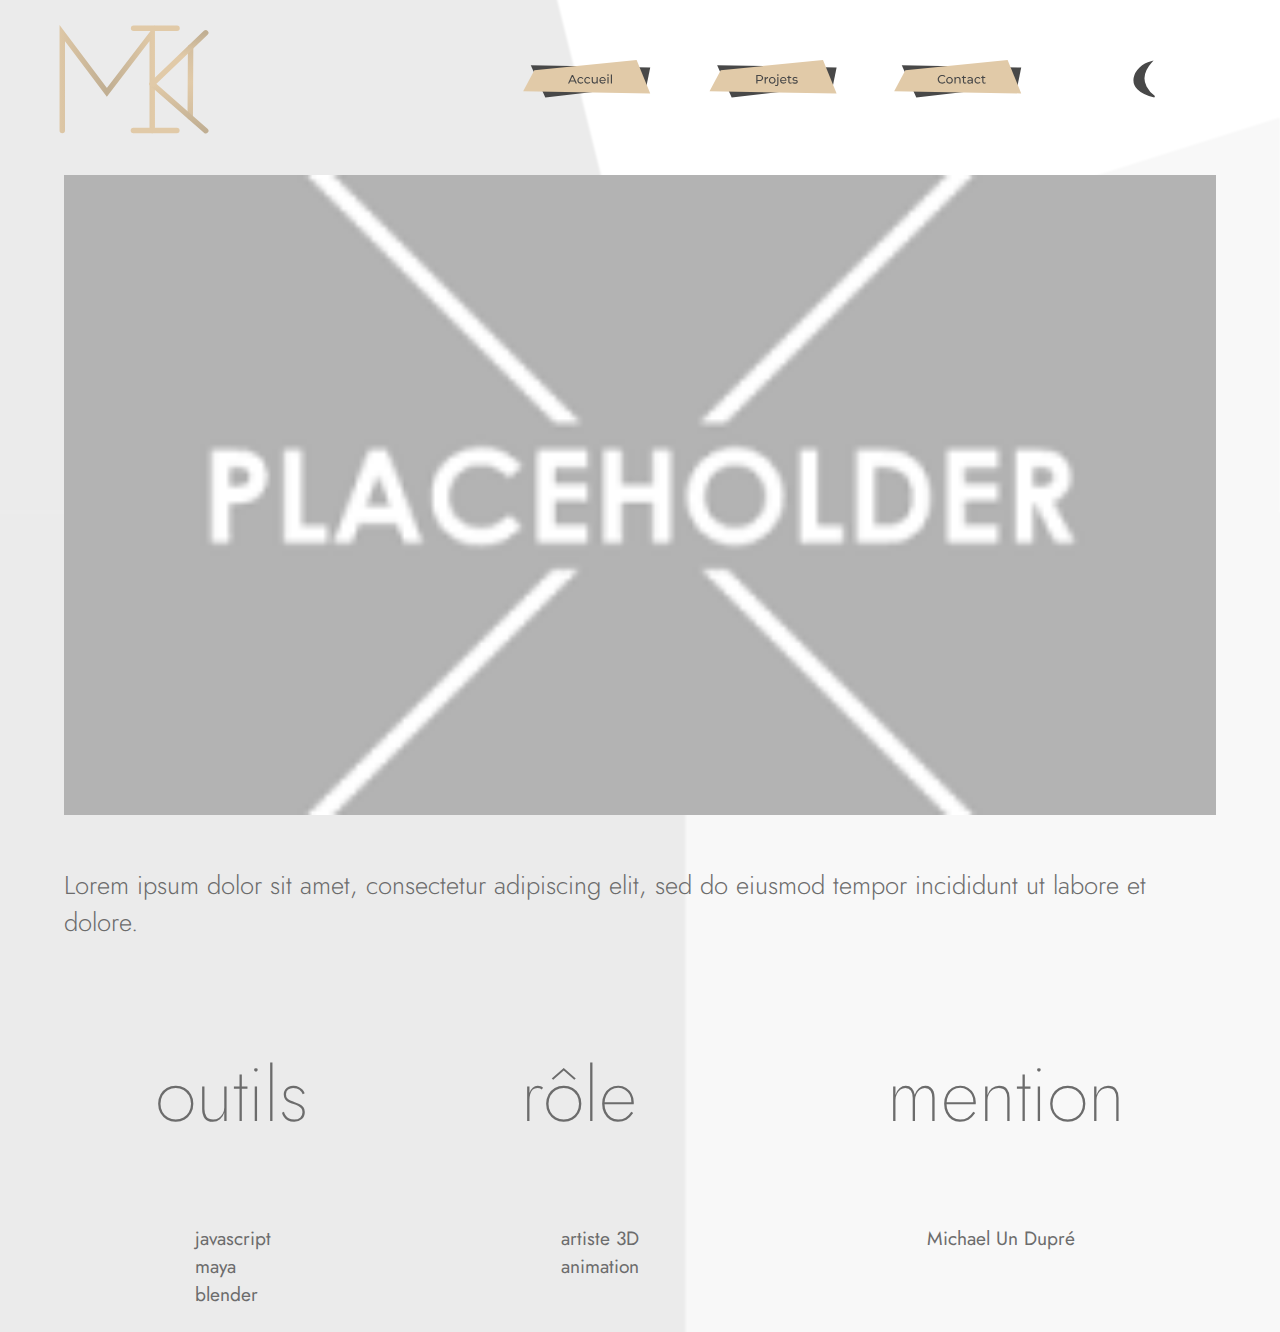
<file: projet_prentation.html>
<!DOCTYPE html>
<html lang="fr">
<head>
  <meta charset="UTF-8">
  <meta name="viewport" content="width=device-width, initial-scale=1.0">
  <title>Projet sélectionné</title>
  <link rel="stylesheet" href="style.css">
</head>
<body>
    <!-- navbar -->
    <nav>
      <img class="logo" src="media/logo_mika.svg" width="150" />
      <div class="nav-buttons">
        <a class="nav-btn accueil"></a>
        <a class="nav-btn projets"></a>
        <a class="nav-btn contact"></a>
        <a class="nav-btn theme-toggle"></a>
      </div>
    </nav>

    <!-- contenue -->
    <main>
      <section class="projet-hero">
          <img class="projet-image" src="media/placeholder.png">
      </section>
      <section class="projet-description">
        <p>
          Lorem ipsum dolor sit amet, consectetur adipiscing elit, sed do eiusmod tempor incididunt ut labore et dolore.
        </p>
      </section>

      <section class="projet-infos">
        <div class="info-outils">
          <h3>outils</h3>
          <ul>
            <li>javascript</li>
            <li>maya</li>
            <li>blender</li>
          </ul>
        </div>

        <div class="info-role">
          <h3>rôle</h3>
            <ul>
                <li>artiste 3D</li>
                <li>animation</li>
          </ul>
        </div>

        <div class="info-mention">
          <h3>mention</h3>
            <ul>
                <li>Michael Un Dupré</li>
          </ul>
        </div>
      </section>
    </main>
</body>
</html>
</file>
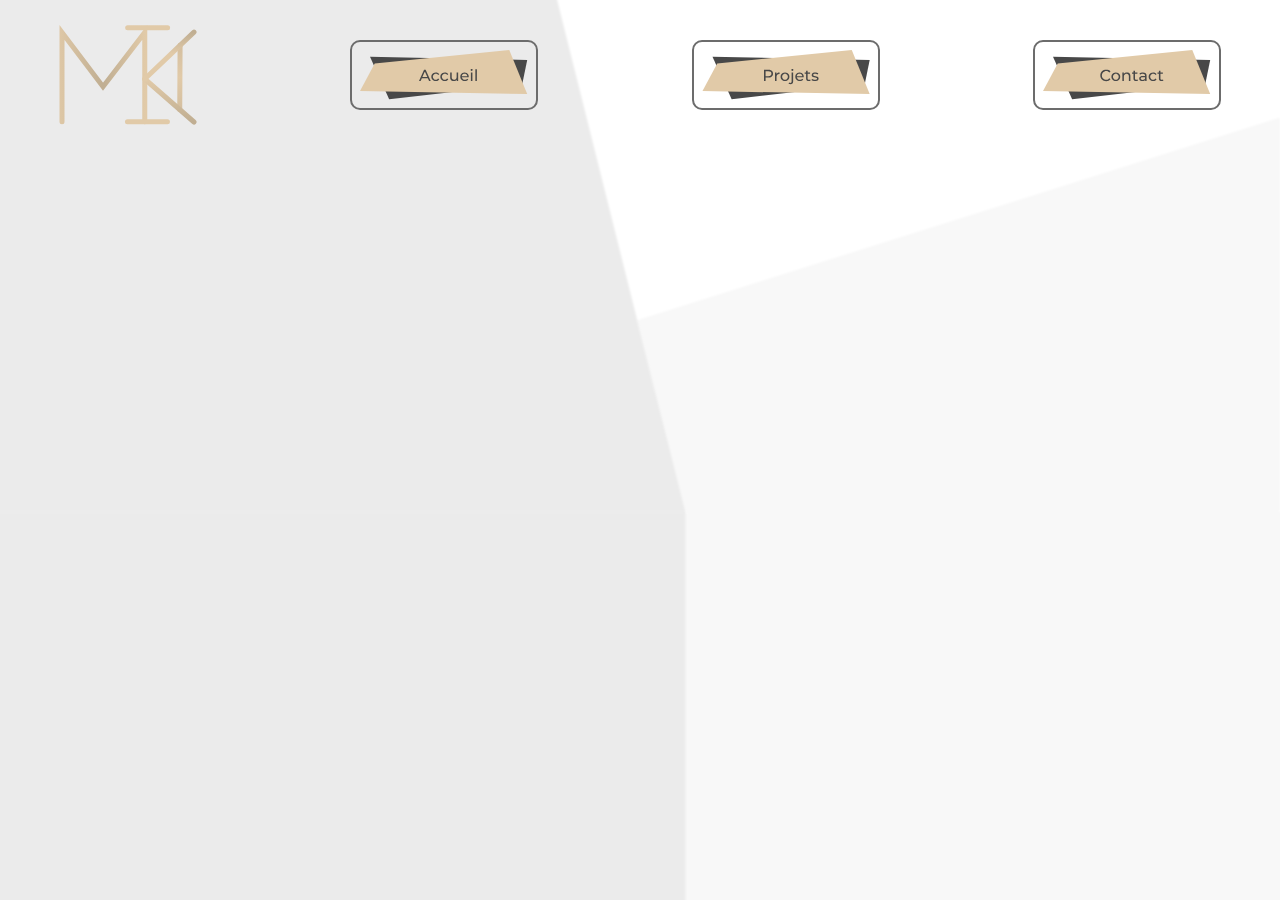
<file: template.html>
<!DOCTYPE html>
<html lang="en">
<head>
    <meta charset="UTF-8">
    <meta name="viewport" content="width=device-width, initial-scale=1.0">
    <link rel="stylesheet" href="style.css">
    <title>template</title>
</head>
<body>
    <nav>
        <img src="media/logo_mika.svg">
        <input type="image" src="media/btn_acc.svg" />
        <input type="image" src="media/btn_proj.svg" />
        <input type="image" src="media/btn_cont.svg" />
    </nav>
    <main>
        <div>

        </div>
    </main>
</body>

<script src="script.js"></script>
</html>
</file>
<file: style.css>
@font-face {
  font-family: Monsterrat;
  src: url(media/font/Montserrat-VariableFont_wght.ttf);
  font-weight: lighter;
}

@font-face {
  font-family: Jost;
  src: url(media/font/Jost-VariableFont_wght.ttf);
}


/* code universel*/
body {
  background-image: url('media/texture_arriere_page.svg');
  background-size: cover;
  background-repeat: no-repeat;
  background-position: top;
}

nav {
  display: flex;
  justify-content: space-between;
  align-items: center;
  padding: 1rem 4vw;
}

.nav-buttons {
  display: flex;
  align-items: center;
  gap: 2rem;
}

.nav-btn {
  display: inline-block;
  width: 12vw;
  max-width: 160px;
  aspect-ratio: 4 / 1;
  background-size: contain;
  background-repeat: no-repeat;
  background-position: center;
}

.theme-toggle { 
    background-image: url('media/lune.svg');
}

.nav-btn:hover {
  transform: scale(1.05);
}

.accueil {
  background-image: url('media/btn_acc.svg');
}

.accueil:hover {
  background-image: url('media/btn_acc_hover.svg');
}

.projets {
  background-image: url('media/btn_proj.svg');
}

.projets:hover {
  background-image: url('media/btn_proj_hover.svg');
}

.contact {
  background-image: url('media/btn_cont.svg');
}

.contact:hover {
  background-image: url('media/btn_cont_hover.svg');
}

/* pas de burger en destop*/
.burger {
  display: none;
  cursor: pointer;
}

/* code pour l'accueil*/

main {
    display: flex;
    justify-content: center;
    flex-direction: column;
    align-items: center;
}

h1 {
    font-size: clamp(50px, 10vw, 200px);
    font-family: Monsterrat;
    font-weight: 200;
    color: #6C6C6C;
}

h2 {
    font-size: clamp(50px, 3vw, 100px);
    font-family: Jost;
    font-weight: 200;
    color: #6C6C6C;
    margin: 0px;
}

a {
  font-size: clamp(50px, 3vw, 100px);
  font-family: Jost;
  font-weight: 200;
  color: #6C6C6C;
  margin: 0px;
  text-decoration: none;
}

h3 {
    font-size: 75px;
    font-family: Jost;
    font-weight: 200;
    color: #6C6C6C;
}

p {
    font-size: 24px;
    font-family: Monsterrat;
    font-weight: 300;
    color: #6C6C6C;
}

.scroll {
    height: 16vw;
    width: 10vw;
    min-width: 150px;
    min-height: 150px;
    background-image: url('media/scroll_logo.svg');
    background-repeat: no-repeat;
    background-position: center;
}

/* section a propos*/
.propos {
  display: grid;
  grid-template-columns: 1fr 2fr;
  column-gap: 5vw;
  align-items: center;
  padding: 3vw;
}

.img_profile {
  width: 100%;
  max-width: 500px;
  min-width: 200px;
  justify-self: center;
}

.desc_profile {
  font-size: larger;
  color: #6C6C6C;
}

.competences {
  display: flex;
  align-items: center;
  gap: 2rem;
}

.comp {
  display: inline-block;
  width: 12vw;
  max-width: 200px;
  aspect-ratio: 4 / 1;
  background-size: contain;
  background-repeat: no-repeat;
  background-position: center;
}

.blender {
  background-image: url('media/blender_logo.svg');
}

.unity {
  background-image: url('media/unity_logo.svg');
}

.reaper {
  background-image: url('media/reaper_logo.svg');
}

.maya {
  background-image: url('media/maya_logo.svg');
}

.adobe {
  background-image: url('media/adobe_logo.svg');
}

.visual {
  background-image: url('media/visual_logo.svg');
}

/*code pour la page projet*/

.projets-img {
  display: grid;
  grid-template-columns: repeat(3, 1fr);
  grid-template-rows: repeat(3, 1fr);
  gap: 2vw;
  padding: 1vw;
}

.gallery {
  background-size: cover;
  background-position: center;
  border-radius: 10px;
  height: 15vw;
}

.gallery:hover {
  transform: scale(1.01);
}

.projet1 {
 grid-row: 1 / 3;
 height: auto;
}

.projet2 {
  grid-column: 2 / 4;
}

.projet3 {
  grid-column: 2 / 3;
}

.projet4 {
  grid-column: 3 / 4;
}

.projet5 {
  grid-column: 1 / 3;
}

.projet6 {
  grid-column: 3 / 4;
}

/*code pour la page projet presentation*/

.projet-hero {
  width: 90vw;
  margin: 2vw auto;
}

.projet-image {
  width: 100%;
  height: 50vw;
  object-fit: cover;
  display: flex;
  align-items: center;
  justify-content: center;  
}

.projet-description h1 {
  font-size: 3vw;
  color: #6C6C6C;
  text-align: center;
  font-family: Monsterrat;
}

.projet-image img {
  width: 100%;
  height: 300px;
  object-fit: cover;
  display: block;
}

.projet-description p {
  color: #6C6C6C;
  width: 90vw;
  font-size: 2vw;
  margin-inline: auto;
  font-family: Jost;
}

.projet-infos {
  display: grid;
  grid-template-columns: repeat(3, 1fr);
  gap: 10vw;
  color: #6C6C6C;
  font-family: Monsterrat;
}

li {
  font-size: 1.5vw;
  list-style: none;
  color: #6C6C6C;
  font-family: Jost;
}
.projet-extra-images {
  margin-top: 2rem;
  text-align: center;
}

.projet-extra-images h3 {
  margin-bottom: 1rem;
}

.projet-extra-images .extra-images {
  display: flex;
  justify-content: center;
  align-items: center;
  gap: 1rem;
  flex-wrap: nowrap;
  overflow-x: auto;
  padding-bottom: 1rem;
}

.projet-extra-images .extra-images .images {
  width: 30%;
  max-width: 500px;
  height: auto;
  object-fit: cover;
}

/*section contact*/

.group {
  display: flex;
  flex-direction: column;
  margin-bottom: 1.5rem;
}

.section-contact {
  margin-bottom: 5vw;
}

.section-contact h1 {
  font-family: Monsterrat;
  color: #6C6C6C;
  font-size: 3vw;
  text-align: center;
  width: 50vw;
}

label {
  font-family: Jost;
  color: #6C6C6C;
  margin-bottom: 0.5rem;
}

input, textarea {
  padding: 0.5rem;
  border-radius: 10px;
  border: 2px solid #6C6C6C;
  font-family: Jost;
}

button {
  padding: 0.7rem 1.5rem;
  font-family: Monsterrat;
  cursor: pointer;
  border: none;
  border-radius: 10px;
  background-color: #6C6C6C;
  color: #D9D9D9;
}

button:hover {
  background-color: #1f1d1d;
}


/*code pour le dark mode*/
body.dark-mode {
  background-image: url('media/texture_arriere_page_dark.svg');
  background-size: cover;
  background-repeat: no-repeat;
  background-position: top;
}

body.dark-mode a {
  font-size: clamp(50px, 3vw, 100px);
    font-family: Jost;
    font-weight: 100;
  color: #D9D9D9;
  margin: 0px;
  text-decoration: none;
}

/*bouton contraire*/
body.dark-mode .accueil {
  background-image: url('media/btn_acc_hover.svg');
}

body.dark-mode .projets {
  background-image: url('media/btn_proj_hover.svg');
}

body.dark-mode .contact {
  background-image: url('media/btn_cont_hover.svg');
}

body.dark-mode .theme-toggle {
  background-image: url('media/soleil.svg');
}

body.dark-mode .accueil:hover {
  background-image: url('media/btn_acc.svg');
}

body.dark-mode .projets:hover {
  background-image: url('media/btn_proj.svg');
}

body.dark-mode .contact:hover {
  background-image: url('media/btn_cont.svg');
}

body.dark-mode .scroll {
  background-image: url('media/scroll_logo_darkmode.svg');
  background-repeat: no-repeat;
}


/*logo competence contraire*/
body.dark-mode .blender {
  background-image: url('media/blender_logo_dark.svg');
}

body.dark-mode .unity {
  background-image: url('media/unity_logo_dark.svg');
}

body.dark-mode .reaper {
  background-image: url('media/reaper_logo_dark.svg');
}

body.dark-mode .maya {
  background-image: url('media/maya_logo_dark.svg');
}

body.dark-mode .adobe {
  background-image: url('media/adobe_logo_dark.svg');
}

body.dark-mode .visual {
  background-image: url('media/visual_logo_dark.svg');
}

/*text contraire*/
body.dark-mode h1 {
    font-size: clamp(50px, 10vw, 200px);
    font-family: Monsterrat;
    font-weight: 200;
    color: #D9D9D9;
}

body.dark-mode h2 {
    font-size: clamp(50px, 3vw, 100px);
    font-family: Jost;
    font-weight: 100;
    color: #D9D9D9;
    margin: 0px;
}


body.dark-mode h3 {
    font-size: 75px;
    font-family: Jost;
    font-weight: 200;
    color: #D9D9D9;
}

body.dark-mode p {
    font-size: 24px;
    font-family: 'Montserrat';
    font-weight: 100;
    color: #D9D9D9;
}

/*text contraire section d'un seul projet*/
body.dark-mode .projet-description p {
  color: #D9D9D9;
  width: 90vw;
  font-size: 2vw;
  margin-inline: auto;
  font-family: Jost;
}

body.dark-mode .projet-description h1{
  color: #D9D9D9;
  font-size: 3vw;
  text-align: center;
  font-family: Monsterrat;
}

body.dark-mode .projet-infos{
  color: #D9D9D9;
  display: grid;
  grid-template-columns: repeat(3, 1fr);
  gap: 10vw;
  font-family: Monsterrat;
}

body.dark-mode li{
  color: #D9D9D9;
  font-size: 1.5vw;
  list-style: none;
  font-family: Jost;
}

body.dark-mode .section-contact {
  margin-bottom: 5vw;
}

body.dark-mode .section-contact h1 {
  font-family: Monsterrat;
  color: #D9D9D9;
  font-size: 3vw;
  text-align: center;
  width: 50vw;
}

body.dark-mode label {
  font-family: Jost;
  color: #D9D9D9;
  margin-bottom: 0.5rem;
}

body.dark-mode input, body.dark-mode textarea {
  padding: 0.5rem;
  border-radius: 10px;
  border: 2px solid #D9D9D9;
  font-family: Jost;
}

body.dark-mode button {
  padding: 0.7rem 1.5rem;
  font-family: Monsterrat;
  cursor: pointer;
  border: none;
  border-radius: 10px;
  background-color: #D9D9D9;
  color: #505050;
}

body.dark-mode button:hover {
  background-color: #ada6a6;
}

@media (max-width: 768px) {
  /* menu burger */
  .burger {
    display: flex;
  }

  .nav-buttons {
    display: none; 
    flex-direction: column;
    gap: 1rem;
    position: absolute;
    top: 7vw;
    right: 20vw;
  }

  .nav-buttons.active {
    display: flex;
  }

  .nav-btn {
    width: 50vw;
    min-width: 100px;
  }

  #acceuil {
    margin-top: 30vw;
  }

/* section acceuil a propos */
 .propos {
    display: flex;
    flex-direction: column;
    align-items: center;
    text-align: center;
    gap: 2rem;
    margin-top: 28vh;
  }

  .img_profile {
    width: 100vw;
    height: 50vw;
    max-height: 60vh;
    object-fit: cover; 
  }

  .desc_profile {
    width: 90%;
    margin: 0 auto;
  }

  .competences {
    display: grid;
    grid-template-columns: auto auto;
    gap: 2rem;
  }

  .comp {
    display: flex;
    width: 50vw;
    margin: auto auto;
  }

/* page projet */
   .projets-img {
    display: grid;
    grid-template-columns: 1fr;
    gap: 2rem;
    padding: 2vw;
    margin-top: 15vh;
  }

  .gallery {
    aspect-ratio: 16 / 9;
    border-radius: 10px;
  }

  .projet1, .projet2, .projet3, .projet4, .projet5, .projet6 {
    grid-column: auto;
    grid-row: auto;
    height: auto;
  }


/* solo projet */
  .projet-hero {
    margin-top: 15vh;      
    width: 100vw;          
  }

  .projet-image {
    width: 100%;
    height: 60vw;
    object-fit: cover;
  }

  .projet-image img {
    width: 100%;
    height: 100%;
    object-fit: cover;
  }

  .projet-description h1 {
    font-size:6vw;
    text-align: center;
    font-weight: 300;
  }

  .projet-description p {
    width: 70vw;
    font-size: 4vw;
    text-align: center;
  }

  .projet-infos {
    display: grid;
    grid-template-columns: 1fr;
    text-align: center;
    color: #6C6C6C;
    gap: 0px;
  }

  .projet-infos h3 {
    margin: 0px;
    font-size: 5vw;
    font-weight: 300;
  }

  .projet-infos li {
    font-size: 4vw;
    font-weight: 200;
  }

  body.dark-mode .projet-hero {
    margin-top: 15vh;      
    width: 100vw;          
  }

  body.dark-mode .projet-image {
    width: 100%;
    height: 60vw;
    object-fit: cover;
  }

  body.dark-mode .projet-image img {
    width: 100%;
    height: 100%;
    object-fit: cover;
  }

  body.dark-mode .projet-description h1 {
    font-size:6vw;
    text-align: center;
    font-weight: 300;
  }

  body.dark-mode .projet-description p {
    width: 70vw;
    font-size: 4vw;
    text-align: center;
  }

  body.dark-mode .projet-infos {
    display: grid;
    grid-template-columns: 1fr;
    text-align: center;
    color: #6C6C6C;
    gap: 0px;
  }

  body.dark-mode .projet-infos h3 {
    margin: 0px;
    font-size: 5vw;
    font-weight: 300;
  }

  body.dark-mode .projet-infos li {
    font-size: 4vw;
    font-weight: 200;
  }

  /* section de contact */
  .section-contact {
    padding: 20px 10px;
  }

  .section-contact h1 {
    font-size: 12vw;
  }

  .section-contact h2,
  .section-contact a {
    font-size: 5vw;
    word-wrap: break-word;
  }
}
</file>
